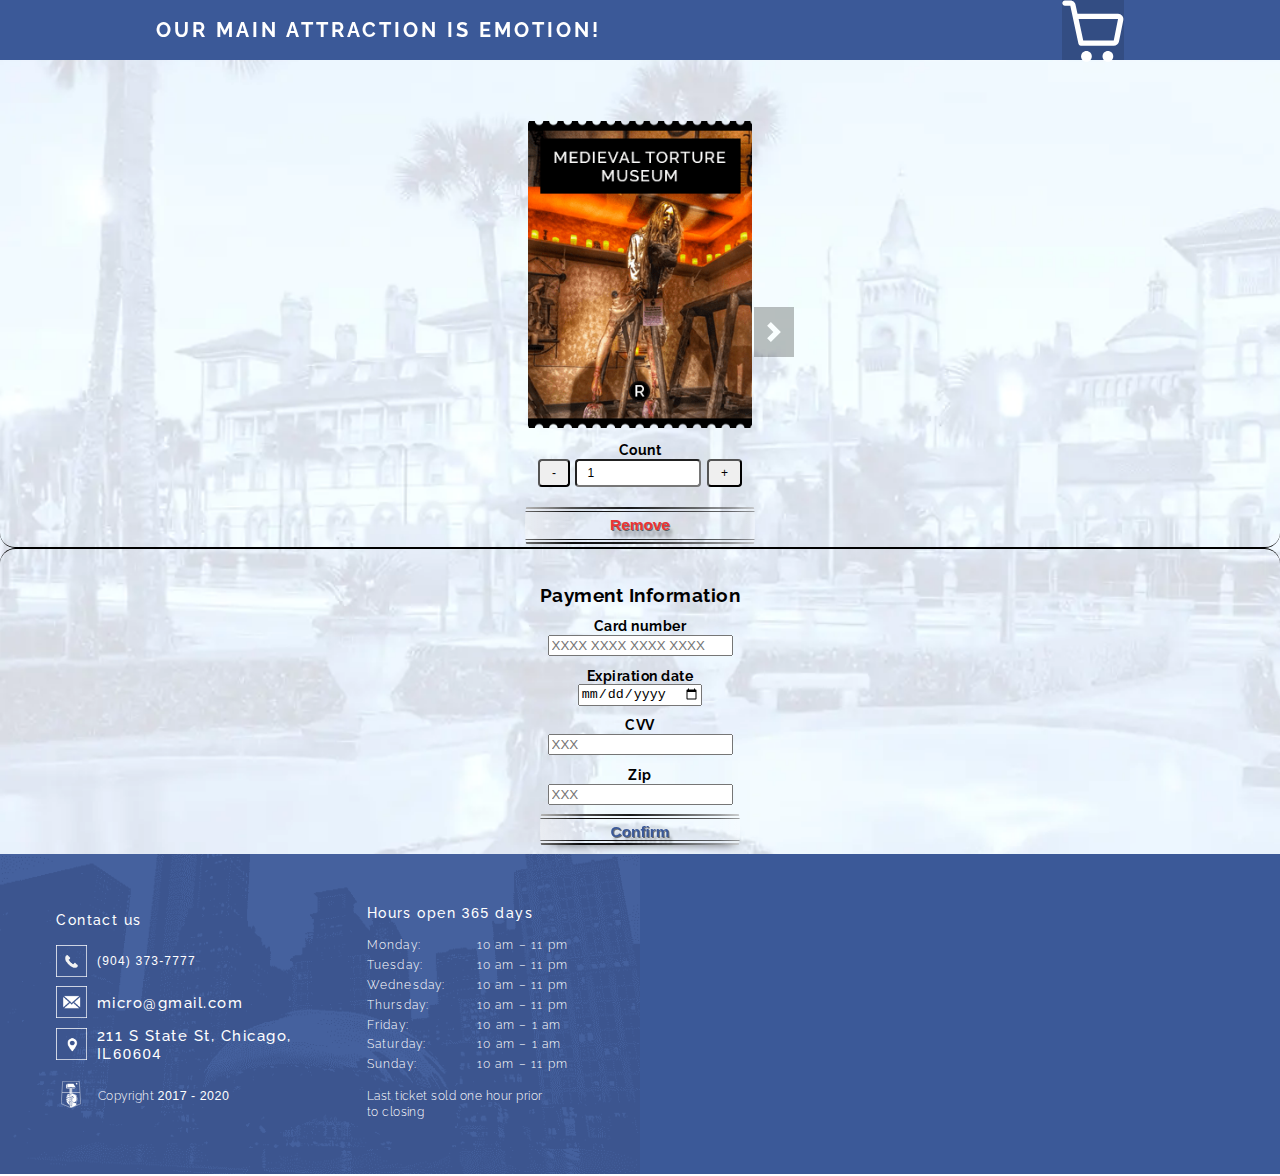
<file: Bascket.html>
<!DOCTYPE html>
<html lang="ru" xmlns="http://www.w3.org/1999/html">
    <head>
        <meta charset="utf-8">
		<meta name="viewport" content="width=device-width, initial-scale=1 user-scalable=no">
        <title>Bascet</title>
		<link href="https://fonts.googleapis.com/css?family=Raleway:300,400,500,600,700,800,900&display=swap" rel="stylesheet">
		<link rel="stylesheet" href="https://maxcdn.bootstrapcdn.com/font-awesome/4.5.0/css/font-awesome.min.css">
		<link rel="stylesheet" href="https://cdnjs.cloudflare.com/ajax/libs/animate.css/4.0.0/animate.min.css" id="fileAnimate">
		<link rel="stylesheet" href="css/style.min.css">
		<link rel="stylesheet" href="css/BascetPage.css">
		<link rel="stylesheet" href="css/ItemsSlider.css">


	</head>
    <body class="page" style="overflow-x: hidden !important;">
		<div class="page__desktop">
			<div class="page__row">
				<header class="header" id="view1">
					<div class="page__cell">
						<div class="page__cell-header">
							<div class="page__cell-header--headline">Our main attraction is Emotion!</div>
							<div class="page__cell-header--rightblock">
								<div class="rightblock__trolley">
									<div style="display: none;" class="rightblock__trolley-info">5</div>
									<a href="index.html" class="rightblock__trolley-img">
										<img class="img" src="images/svg/ico_buy.svg" alt="">
									</a>
								</div>
							</div>
						</div>
					</div>
				</header>
			</div>
			<div id="BascetBody">
				<div id="Items">
					<div class="slider">
						<div class="slider__wrapper">
						  <div class="slider__item">
							  <img style="height: 32em;" src="images/png/bg_torture-2.png">
							  <h2>Count</h2>
							  <div class="quantity-block">
								<button class="quantity-arrow-minus"> - </button>
								<input class="quantity-num" type="number" value="1" />
								<button class="quantity-arrow-plus"> + </button>
								</div>
							  <button class="delet">Remove</button>
							</div>
							<div class="slider__item">
								<img style="height: 32em;" src="images/png/bg_axe-2.png">
								<h2>Count</h2>
								<div class="quantity-block">
								  <button class="quantity-arrow-minus"> - </button>
								  <input class="quantity-num" type="number" value="1" />
								  <button class="quantity-arrow-plus"> + </button>
								  </div>
								<button class="delet">Remove</button>
							  </div>
							  <div class="slider__item">
								<img style="height: 32em;" src="images/png/bg_illusion-2.png">
								<h2>Count</h2>
								<div class="quantity-block">
								  <button class="quantity-arrow-minus"> - </button>
								  <input class="quantity-num" type="number" value="1" />
								  <button class="quantity-arrow-plus"> + </button>
								  </div>
								<button class="delet">Remove</button>
							  </div>
							  <div class="slider__item">
								<img style="height: 32em;" src="images/png/bg_micro-2.png">
								<h2>Count</h2>
								<div class="quantity-block">
								  <button class="quantity-arrow-minus"> - </button>
								  <input class="quantity-num" type="number" value="1" />
								  <button class="quantity-arrow-plus"> + </button>
								  </div>
								<button class="delet">Remove</button>
							  </div>
						</div>
						<a class="slider__control slider__control_left" href="#" role="button"></a>
						<a class="slider__control slider__control_right slider__control_show" href="#" role="button"></a>
					  </div>
				</div>
				<hr>
				<div id="PayInfo">
					<h1>Payment Information</h4>
						<form name="myform">
						<div id="CardNumber">
							<h2>Card number</h2>
							<input type="text" name="cardcode" pattern="[0-9]{4}\s[0-9]{4}\s[0-9]{4}\s[0-9]{4}" placeholder="XXXX XXXX XXXX XXXX">
						</div>
						<div id="Expiration_date">
							<h2>Expiration date</h2>
							<input type="date" name="Expirationd ate" id="ED">
						</div>
						<div id="CVV">
							<h2>CVV</h2>
							<input type="text" name="CVV" pattern="[0-9]{3}" placeholder="XXX ">
						</div>
						<div id="Zip">
							<h2>Zip</h2>
							<input type="text" name="Zip" pattern="[0-9]{3}" placeholder="XXX ">
						</div>
						<p></p>
						<button class="Confirm">Confirm</button>
					</form>
				</div>
			</div>
				<footer>
					<div class="cell__line-footer">
						<div class="contact">
							<div class="contact-us">
								<div class="h1">Contact us</div>
								<div class="contact__item">
									<div class="contact__item-img">

								<img class="img" src="images/png/phone.png" alt="">
									</div>
									<div class="contact__item-text">
										<a class="mobile-phone" href="tel:9043737777">(904) 373-7777</a>
										<a class="decktop-phone">(904) 373-7777</a>
									</div>
								</div>
								<div class="contact__item">
									<div class="contact__item-img">

<img class="img" src="images/png/email.png" alt="">
									</div>
									<div class="contact__item-text1"><a title="click to mail us"  target="_blank" class="mailto" href="mailto:micro@gmail.com">micro@gmail.com</a></div>
								</div>
								<div class="contact__item address">
									<div class="contact__item-img">

<img class="img" src="images/png/poliapp.png" alt="">
									</div>
									<div class="contact__item-text1"><a title="click to visit map" target="_blank" class="maplink" href="https://goo.gl/maps/11mRJZFuJsZhbc2K9">211 S State St, Chicago, IL<span>60604</span></a></div>
								</div>
								<br>
								<div class="contact__item">
									<div class="contact__item-img copy">
										<img class="img" src="images/svg/copy.svg" alt="">
									</div>
									<div class="open__item-text1">Copyright <span>2017 - 2020</span></div>
								</div>
							</div>
							<div class="open">
								<div class="h1">Hours open <span>365</span> days</div>
								<div class="open__item">
									<div class="open__item-text">Monday:</div>
									<div class="open__item-text firstOpenItemText">10 am – 11 pm</div>
								</div>
								<div class="open__item">
									<div class="open__item-text">Tuesday:</div>
									<div class="open__item-text">10 am – 11 pm</div>
								</div>
								<div class="open__item">
									<div class="open__item-text">Wednesday:</div>
									<div class="open__item-text">10 am – 11 pm</div>
								</div>
								<div class="open__item">
									<div class="open__item-text">Thursday:</div>
									<div class="open__item-text">10 am – 11 pm</div>
								</div>
								<div class="open__item">
									<div class="open__item-text">Friday:</div>
									<div class="open__item-text center">10 am – 1 am</div>
								</div>
								<div class="open__item">
									<div class="open__item-text">Saturday:</div>
									<div class="open__item-text center">10 am – 1 am</div>
								</div>
								<div class="open__item">
									<div class="open__item-text">Sunday:</div>
									<div class="open__item-text">10 am – 11 pm</div>
								</div><br>
								<div class="open__item">
									<div class="open__item-text1">Last ticket sold one hour prior<br class="removeBr"> to closing</div>
								</div>
							</div>
						</div>
						<div class="map" id="parentMap">
							<iframe src="https://www.google.com/maps/embed?pb=!1m14!1m8!1m3!1d5941.280215846711!2d-87.627482!3d41.879089!3m2!1i1024!2i768!4f13.1!3m3!1m2!1s0x880e2ca33f58ffd1%3A0xf06bc2d1f0d09729!2s211%20S%20State%20St%2C%20Chicago%2C%20IL%2060604%2C%20USA!5e0!3m2!1sen!2sua!4v1597659784049!5m2!1sen!2sua"  width="600" height="450" frameborder="0" style="border:0;" allowfullscreen="" aria-hidden="false" tabindex="0"></iframe>
						</div>
					</div>
	
				</footer>
		</div>
		<script src="js/main.js"></script>
		<script src="js/ItemsSlider.js"></script>
		<script>
var cc = myform.cardcode;
for (var i in ['input', 'change', 'blur', 'keyup']) {
    cc.addEventListener('input', formatCardCode, false);
}
function formatCardCode() {
    var cardCode = this.value.replace(/[^\d]/g, '').substring(0,16);
    cardCode = cardCode != '' ? cardCode.match(/.{1,4}/g).join(' ') : '';
    this.value = cardCode;
}
			</script>
</html>
</file>
<file: css/BascetPage.css>
#BascetBody{
    margin-top: 32mm;
    height: auto;
    text-align: center;
    color: black;
}
h1{
    margin: 0mm;
}
h2{
  margin-bottom: 0em;
}
input[type="number"]::-webkit-inner-spin-button,
input[type="number"]::-webkit-outer-spin-button {
  -webkit-appearance: none;
  -moz-appearance: none;
  appearance: none;
  margin: 0;
}
input[type="number"] {
  -moz-appearance: textfield;
}
.quantity-block {
  margin: auto;
  font-size: 10px;
  margin-bottom: 1em;
}
.quantity-arrow-minus,
.quantity-arrow-plus {
  cursor: pointer;
  font-size: 12px;
  padding: 5px 12px;
  box-sizing: border-box;
  border-radius: 4px;
  outline: none;
  text-align: center;
}
.quantity-num {
  font-size: 12px;
  padding: 5px 10px;
  border-radius: 4px;
  width: 10.5em;
  outline: none;
}
/* HR */
hr {
    overflow: visible; 
    height: 30px;
    border-style: solid;
    border-color: black;
    border-width: 1px 0 0 0;
    border-radius: 20px;
}
hr:before { 
    display: block;
    content: "";
    height: 30px;
    margin-top: -31px;
    border-style: solid;
    border-color: black;
    border-width: 0 0 1px 0;
    border-radius: 20px;
}
/* button */
.delet {
    position: relative;
    border: none;
    background-color: rgba(255, 255, 255, 0);
    width: 15em;
    height: 2.4em;
    line-height: 0.4em;
    display: inline-block;
    color: #e93434;
    font-weight: bold;
    font-size: 1.6em;
    text-decoration: none;
    text-shadow: rgba(0, 0, 0, 0.5) 1px 1px, rgba(0, 0, 0, 0.3) 3px 7px 3px;
    user-select: none;
    padding: 1em 2em;
    outline: none;
    border-radius: 3px / 100%;
    background-image:
     linear-gradient(45deg, rgba(255,255,255,.0) 30%, rgba(250, 139, 139, 0.8), rgba(255,255,255,.0) 70%),
     linear-gradient(to right, rgba(255, 255, 255, 0.425), rgba(255,255,255,0) 20%, rgba(255,255,255,0) 90%, rgba(255,255,255,.3)),
     linear-gradient(to right, rgba(125,125,125,1), rgba(0, 0, 0, 0.9) 45%, rgba(125,125,125,.5)),
     linear-gradient(to right, rgb(0, 0, 0), rgba(3, 3, 3, 0.9) 45%, rgba(125,125,125,.5)),
     linear-gradient(to right, rgb(0, 0, 0), rgba(5, 3, 3, 0.9) 45%, rgba(0, 0, 0, 0.5)),
     linear-gradient(to right,  rgb(0, 0, 0), rgba(0, 0, 0, 0.9) 45%, rgba(0, 0, 0, 0.5));
    background-repeat: no-repeat;
    background-size: 200% 100%, auto, 100% 2px, 100% 2px, 100% 1px, 100% 1px;
    background-position: 200% 0, 0 0, 0 0, 0 100%, 0 4px, 0 calc(100% - 4px);
    box-shadow: rgba(0,0,0,.5) 3px 10px 10px -10px;
    
  }
  .delet:hover {
    transition: .5s linear;
    background-position: -200% 0, 0 0, 0 0, 0 100%, 0 4px, 0 calc(100% - 4px);
  }
  .delet:active {
    top: 1px;
  }
  .Confirm {
    position: relative;
    border: none;
    background-color: rgba(255, 255, 255, 0);
    width: 13em;
    height: 2em;
    line-height: 0.4em;
    display: inline-block;
    color: rgb(59,89,152);
    font-weight: bold;
    font-size: 1.6em;
    text-decoration: none;
    text-shadow: rgba(0, 0, 0, 0.5) 1px 1px, rgba(0, 0, 0, 0.3) 3px 7px 3px;
    user-select: none;
    padding: 1em 2em;
    outline: none;
    border-radius: 3px / 100%;
    background-image:
     linear-gradient(45deg, rgba(255,255,255,.0) 30%, rgba(91, 148, 223, 0.8), rgba(255,255,255,.0) 70%),
     linear-gradient(to right, rgba(255, 255, 255, 0.425), rgba(255,255,255,0) 20%, rgba(255,255,255,0) 90%, rgba(255,255,255,.3)),
     linear-gradient(to right, rgba(125,125,125,1), rgba(0, 0, 0, 0.9) 45%, rgba(125,125,125,.5)),
     linear-gradient(to right, rgb(0, 0, 0), rgba(3, 3, 3, 0.9) 45%, rgba(125,125,125,.5)),
     linear-gradient(to right, rgb(0, 0, 0), rgba(5, 3, 3, 0.9) 45%, rgba(0, 0, 0, 0.5)),
     linear-gradient(to right,  rgb(0, 0, 0), rgba(0, 0, 0, 0.9) 45%, rgba(0, 0, 0, 0.5));
    background-repeat: no-repeat;
    background-size: 200% 100%, auto, 100% 2px, 100% 2px, 100% 1px, 100% 1px;
    background-position: 200% 0, 0 0, 0 0, 0 100%, 0 4px, 0 calc(100% - 4px);
    box-shadow: rgba(0,0,0,.5) 3px 10px 10px -10px;
    
  }
  .Confirm:hover {
    transition: .5s linear;
    background-position: -200% 0, 0 0, 0 0, 0 100%, 0 4px, 0 calc(100% - 4px);
  }
  .Confirm:active {
    top: 1px;
  }
</file>
<file: css/ItemsSlider.css>
.slider {
    position: relative;
    overflow: hidden;
    width: 32em;
    text-align: center;
    margin-left: auto;
    margin-right: auto;
  }

  .slider__wrapper {
    display: flex;
    transition: transform 0.6s ease;
  }

  .slider__item {
    flex: 0 0 100%;
  }

  .slider__control {
    position: absolute;
    top: 50%;
    display: none;
    align-items: center;
    justify-content: center;
    width: 40px;
    color: #fff;
    text-align: center;
    opacity: 0.5;
    height: 50px;
    transform: translateY(-50%);
    background: rgba(0, 0, 0, .5);
  }

  .slider__control_show {
    display: flex;
  }

  .slider__control:hover,
  .slider__control:focus {
    color: #fff;
    text-decoration: none;
    outline: 0;
    opacity: .9;
  }

  .slider__control_left {
    left: 0;
  }

  .slider__control_right {
    right: 0;
  }

  .slider__control::before {
    content: '';
    display: inline-block;
    width: 20px;
    height: 20px;
    background: transparent no-repeat center center;
    background-size: 100% 100%;
  }

  .slider__control_left::before {
    background-image: url("data:image/svg+xml;charset=utf8,%3Csvg xmlns='http://www.w3.org/2000/svg' fill='%23fff' viewBox='0 0 8 8'%3E%3Cpath d='M5.25 0l-4 4 4 4 1.5-1.5-2.5-2.5 2.5-2.5-1.5-1.5z'/%3E%3C/svg%3E");
  }

  .slider__control_right::before {
    background-image: url("data:image/svg+xml;charset=utf8,%3Csvg xmlns='http://www.w3.org/2000/svg' fill='%23fff' viewBox='0 0 8 8'%3E%3Cpath d='M2.75 0l-1.5 1.5 2.5 2.5-2.5 2.5 1.5 1.5 4-4-4-4z'/%3E%3C/svg%3E");
  }

  .slider__item>div {
    font-size: 20px;
    text-align: center;
  }
</file>
<file: css/style.min.css>
﻿@import url("https://fonts.googleapis.com/css2?family=Josefin+Sans:ital,wght@0,100;0,200;0,300;1,100;1,200&display=swap");.slick-slider{position:relative;display:block;box-sizing:border-box;-webkit-touch-callout:none;-webkit-user-select:none;-khtml-user-select:none;-moz-user-select:none;-ms-user-select:none;user-select:none;-ms-touch-action:pan-y;touch-action:pan-y;-webkit-tap-highlight-color:transparent}.slick-list{position:relative;overflow:hidden;display:block;margin:0;padding:0}.slick-list:focus{outline:none}.slick-list.dragging{cursor:pointer;cursor:hand}.slick-slider .slick-track,.slick-slider .slick-list{-webkit-transform:translate3d(0, 0, 0);-moz-transform:translate3d(0, 0, 0);-ms-transform:translate3d(0, 0, 0);-o-transform:translate3d(0, 0, 0);transform:translate3d(0, 0, 0)}.slick-track{position:relative;left:0;top:0;display:block;margin-left:auto;margin-right:auto}.slick-track:before,.slick-track:after{content:"";display:table}.slick-track:after{clear:both}.slick-loading .slick-track{visibility:hidden}.slick-slide{float:left;height:100%;min-height:1px;display:none}[dir="rtl"] .slick-slide{float:right}.slick-slide img{display:block}.slick-slide.slick-loading img{display:none}.slick-slide.dragging img{pointer-events:none}.slick-initialized .slick-slide{display:block}.slick-loading .slick-slide{visibility:hidden}.slick-vertical .slick-slide{display:block;height:auto;border:1px solid transparent}.slick-arrow.slick-hidden{display:none}.slick-prev,.slick-next{position:absolute;display:block;height:20px;width:20px;line-height:0px;font-size:0px;cursor:pointer;background:transparent;color:transparent;top:50%;-webkit-transform:translate(0, -50%);-ms-transform:translate(0, -50%);transform:translate(0, -50%);padding:0;border:none;outline:none}.slick-prev:hover,.slick-prev:focus,.slick-next:hover,.slick-next:focus{outline:none;background:transparent;color:transparent}.slick-prev:hover:before,.slick-prev:focus:before,.slick-next:hover:before,.slick-next:focus:before{opacity:1}.slick-prev.slick-disabled:before,.slick-next.slick-disabled:before{opacity:.25}.slick-prev:before,.slick-next:before{font-size:20px;line-height:1;color:#fff;opacity:.75;-webkit-font-smoothing:antialiased;-moz-osx-font-smoothing:grayscale}.slick-prev{left:-25px}[dir="rtl"] .slick-prev{left:auto;right:-25px}.slick-prev:before{content:"←"}[dir="rtl"] .slick-prev:before{content:"→"}.slick-next{right:-25px}[dir="rtl"] .slick-next{left:-25px;right:auto}.slick-next:before{content:"→"}[dir="rtl"] .slick-next:before{content:"←"}.slick-dotted.slick-slider{margin-bottom:30px}.slick-dots{position:absolute;bottom:-25px;list-style:none;display:block;text-align:center;padding:0;margin:0;width:100%}.slick-dots li{position:relative;display:inline-block;height:20px;width:20px;margin:0 5px;padding:0;cursor:pointer}.slick-dots li button{border:0;background:transparent;display:block;height:20px;width:20px;outline:none;line-height:0px;font-size:0px;color:transparent;padding:5px;cursor:pointer}.slick-dots li button:hover,.slick-dots li button:focus{outline:none}.slick-dots li button:hover:before,.slick-dots li button:focus:before{opacity:1}.slick-dots li button:before{position:absolute;top:0;left:0;content:"•";width:20px;height:20px;font-size:6px;line-height:20px;text-align:center;color:#000;opacity:.25;-webkit-font-smoothing:antialiased;-moz-osx-font-smoothing:grayscale}.slick-dots li.slick-active button:before{color:#000;opacity:.75}/*! normalize.css v6.0.0 | MIT License | github.com/necolas/normalize.css */html{line-height:1.15;-ms-text-size-adjust:100%;-webkit-text-size-adjust:100%}article,aside,footer,header,nav,section{display:block}h1{font-size:2em;margin:0.67em 0}figcaption,figure,main{display:block}figure{margin:1em 40px}hr{box-sizing:content-box;height:0;overflow:visible}pre{font-family:monospace, monospace;font-size:1em}a{background-color:transparent;-webkit-text-decoration-skip:objects}abbr[title]{border-bottom:none;text-decoration:underline;text-decoration:underline dotted}b,strong{font-weight:inherit}b,strong{font-weight:bolder}code,kbd,samp{font-family:monospace, monospace;font-size:1em}dfn{font-style:italic}mark{background-color:#ff0;color:#000}small{font-size:80%}sub,sup{font-size:75%;line-height:0;position:relative;vertical-align:baseline}sub{bottom:-0.25em}sup{top:-0.5em}audio,video{display:inline-block}audio:not([controls]){display:none;height:0}img{border-style:none}svg:not(:root){overflow:hidden}button,input,optgroup,select,textarea{margin:0}button,input{overflow:visible}button,select{text-transform:none}button,html [type="button"],[type="reset"],[type="submit"]{-webkit-appearance:button}button::-moz-focus-inner,[type="button"]::-moz-focus-inner,[type="reset"]::-moz-focus-inner,[type="submit"]::-moz-focus-inner{border-style:none;padding:0}button:-moz-focusring,[type="button"]:-moz-focusring,[type="reset"]:-moz-focusring,[type="submit"]:-moz-focusring{outline:1px dotted ButtonText}legend{box-sizing:border-box;color:inherit;display:table;max-width:100%;padding:0;white-space:normal}progress{display:inline-block;vertical-align:baseline}textarea{overflow:auto}[type="checkbox"],[type="radio"]{box-sizing:border-box;padding:0}[type="number"]::-webkit-inner-spin-button,[type="number"]::-webkit-outer-spin-button{height:auto}[type="search"]{-webkit-appearance:textfield;outline-offset:-2px}[type="search"]::-webkit-search-cancel-button,[type="search"]::-webkit-search-decoration{-webkit-appearance:none}::-webkit-file-upload-button{-webkit-appearance:button;font:inherit}details,menu{display:block}summary{display:list-item}canvas{display:inline-block}template{display:none}[hidden]{display:none}@font-face{font-family:'Avenir Next';src:local("Avenir Next Bold"),local("Avenir-Next-Bold"),url("../fonts/AvenirNextCyr-Bold.woff2") format("woff2"),url("../fonts/AvenirNextCyr-Bold.woff") format("woff"),url("../fonts/AvenirNextCyr-Bold.ttf") format("truetype");font-weight:700;font-style:normal}@font-face{font-family:'Bebas Neue';src:local("Bebas Neue Regular"),local("Bebas-Neue-Regular"),url("../fonts/BebasNeueRegular.woff2") format("woff2"),url("../fonts/BebasNeueRegular.woff") format("woff"),url("../fonts/BebasNeueRegular.ttf") format("truetype");font-weight:400;font-style:normal}*,*::after,*::before{-webkit-box-sizing:border-box;box-sizing:border-box}.clearfix::after,.header::after,.grid::after{content:"";display:table;clear:both}html{font-size:100%}body{font-family:'Raleway', sans-serif;font-weight:500;color:#fff;font-size:1rem;letter-spacing:0.05em;margin:0;background-image:url(../images/png/st-aug.png);background-size:cover;background-attachment:fixed}.page__mobile{display:none}.page__desktop{-webkit-user-select:none;-moz-user-select:none;-ms-user-select:none;-o-user-select:none;user-select:none}.page__cell{max-width:1480px;margin:0 auto;padding:0 156px}.img{width:100%}a{text-decoration:none;outline:none}span{font-family:sans-serif}.header{position:fixed;top:0;width:100%;background-color:#3b5998;-webkit-box-shadow:0 0 5px 0 rgba(59,89,152,0.004);box-shadow:0 0 5px 0 rgba(59,89,152,0.004);height:60px;z-index:999}.page__cell-header{width:100%;height:60px;display:-webkit-box;display:-ms-flexbox;display:flex;-webkit-box-pack:justify;-ms-flex-pack:justify;justify-content:space-between}.page__cell-header--headline{-ms-flex-item-align:center;align-self:center;font-size:20px;font-weight:700;letter-spacing:.15em;line-height:1.5;text-transform:uppercase}.page__cell-header--headline img{padding-bottom:5px}.page__cell-header--rightblock{display:-webkit-box;display:-ms-flexbox;display:flex;-ms-flex-item-align:center;align-self:center;-webkit-box-align:center;-ms-flex-align:center;align-items:center}.polliapp{display:-webkit-box;display:-ms-flexbox;display:flex;-webkit-box-align:center;-ms-flex-align:center;align-items:center}.rightblock__trolley{position:relative;width:62px;height:60px;margin-left:32px;cursor:pointer;background-color:#334d83}.rightblock__trolley-img{margin:16px auto 0;width:36px}.rightblock__trolley-info{position:absolute;top:16px;left:32px;font-size:14px;font-weight:700;padding:2px 6px 4px;border:1px solid #f02626;background-color:#f02626;border-radius:50%}.slider4{margin-top:104px}.slider4:focus,.slider4 *:focus{outline:none}.slider4_item{position:relative;padding:0 16px}.slider2__item:focus{outline:none}.slider_item-link{position:absolute;left:16px;right:16px;bottom:0;font-size:14px;font-weight:500;text-align:center;padding:8px;background-color:#fff;opacity:0.702;-webkit-transition:0.3s;-o-transition:0.3s;transition:0.3s}.slider_item-link a{display:block;color:#3b5998;-webkit-transition:0.3s;-o-transition:0.3s;transition:0.3s}.slider_item-link:hover a{color:#00adff}.slider_item-link:hover{background-color:rgba(0,0,0,0.5)}.slick-dots{bottom:-28px}.slick-dots li{position:relative;display:inline-block;width:31px;height:3px;margin:0 5px;background:#bbb;padding:0;cursor:pointer}.slick-dots li button:before{display:none}.slick-dots li button{width:0;height:0}li.slick-active{background:#3b5998}.slick-next{right:1.5%;background-image:url(../images/png/next.png) !important;background-size:cover !important}.slick-prev:before,.slick-next:before{font-size:0 !important}.slick-prev,.slick-next{width:50px;height:50px}.slick-prev{left:1.5%;z-index:100;background-image:url(../images/png/back.png) !important;background-size:cover !important}.button{border-radius:5px;background-color:#f02626;-webkit-box-shadow:0 3px 9px 0 rgba(240,38,38,0.29);box-shadow:0 3px 9px 0 rgba(240,38,38,0.29);width:198px;height:56px;display:-webkit-box;display:-ms-flexbox;display:flex;-webkit-box-align:center;-ms-flex-align:center;align-items:center;margin:112px auto 0;-webkit-transition:0.3s;-o-transition:0.3s;transition:0.3s;padding:0 20px}.button-link{display:block;width:230px;margin:0 auto}.button:hover{background-color:red;-webkit-box-shadow:0 0 15px 0 rgba(34,34,34,0.59);box-shadow:0 0 15px 0 rgba(34,34,34,0.59)}.button:hover .buttom-reserve{display:none}.buttom-reserve,.btn__enjoy{margin-left:14px;font-size:20px;letter-spacing:0.1em;color:#fff;-webkit-transition:0.1s;-o-transition:0.1s;transition:0.1s}.btn__enjoy{display:none}.button:hover .btn__enjoy{display:block;margin-left:16px}.buttom-img{width:34px;margin-left:10px;margin-right:10px}.section3{max-width:1480px;margin:0 auto}.wrapper{position:relative;width:100%;height:816px;padding:0 156px;margin:70px auto 32px auto}.wrapper label{position:relative;cursor:pointer;float:left;display:-webkit-box;display:-ms-flexbox;display:flex;-webkit-box-pack:center;-ms-flex-pack:center;justify-content:center;-webkit-box-align:center;-ms-flex-align:center;align-items:center;width:25%;height:164px;border-radius:10px 10px 0 0;z-index:100}.wrapper label:nth-last-child(3){margin-right:0}.wrapper input{display:none}.wrapper input:checked+label{background-color:#fff;-webkit-box-shadow:0 7px 29px 0 #fff,0 15px 29px 0 #fff,0 -8px 29px 0 rgba(18,18,18,0.16);box-shadow:0 7px 29px 0 #fff,0 15px 29px 0 #fff,0 -8px 29px 0 rgba(18,18,18,0.16);border:none}.wrapper input[id="tab-1"]:checked ~ .content .tab-1,.wrapper input[id="tab-2"]:checked ~ .content .tab-2,.wrapper input[id="tab-3"]:checked ~ .content .tab-3,.wrapper input[id="tab-4"]:checked ~ .content .tab-4{display:-webkit-box;display:-ms-flexbox;display:flex}.tab:hover{border:1px solid darkgrey;border-bottom:none}.wrapper .content{clear:both;position:relative;background-color:#fff}.content{display:-webkit-box;display:-ms-flexbox;display:flex;-webkit-box-pack:justify;-ms-flex-pack:justify;justify-content:space-between;-webkit-box-shadow:0 5px 29px 0 rgba(18,18,18,0.16);box-shadow:0 5px 29px 0 rgba(18,18,18,0.16);z-index:0}.wrapper article{-webkit-box-pack:justify;-ms-flex-pack:justify;justify-content:space-between;-webkit-box-align:center;-ms-flex-align:center;align-items:center;position:relative;width:100%;height:642px;display:none}section{width:25%;height:100%;overflow:auto;padding-bottom:32px;-ms-overflow-style:none;overflow:-moz-scrollbars-none}section::-webkit-scrollbar{width:0}.shadow{position:absolute;right:0;bottom:-7px;left:0}.shadow-top{position:absolute;right:0;top:-1px;left:0}.tab1__headline{width:138px;margin:56px auto}.tab1__cont{width:80%;margin:0 auto;margin-bottom:24px}.tab1__cont:nth-last-of-type(1){margin-bottom:40px}.tab-block{display:-webkit-box;display:-ms-flexbox;display:flex;-webkit-box-pack:justify;-ms-flex-pack:justify;justify-content:space-between}.tab__heading{display:-webkit-box;display:-ms-flexbox;display:flex;-webkit-box-orient:vertical;-webkit-box-direction:normal;-ms-flex-direction:column;flex-direction:column;width:25%;-webkit-box-align:center;-ms-flex-align:center;align-items:center}.tab__heading span{font-size:8px;font-family:"Montserrat", sans-serif;display:inline-block;color:#000;text-align:center;margin-top:5px}.tab__content{width:70%}.tab__img{border-radius:50%;width:40px}.tab__text{font-size:12px;color:#000;font-family:"Montserrat", sans-serif}.tab__desc{font-size:10px;color:#000;font-family:sans-serif;margin-top:5px}.tab1__cont-img{width:45px;margin-right:12px}.tab1__cont-text{font-size:16px;color:#2d2d2d;line-height:1.2;text-align:left;width:174px;padding-bottom:6px;-ms-flex-item-align:end;align-self:flex-end}.line{background-color:#ebebeb;width:1px;height:344px}.icon{width:131px}.icon2{width:179px}.tab1__headline2{width:192px;margin:56px auto}.tab1__cont2-img1{width:72px;margin-right:12px}.tab1__cont2-img2{width:158px;margin-bottom:16px}.tab1__headline3{width:106px;margin:54px auto}.tab1__cont3-img1{width:28px;margin-right:12px}.tab1__cont3-img2{width:192px}.tab1__headline4{width:94px;margin:45px auto}.tab1__cont4-img1{width:68px;margin-right:12px}.tab1__cont4-img2{width:148px;margin-bottom:16px}.section-link{position:absolute;right:0;left:0;bottom:6px;display:-webkit-box;display:-ms-flexbox;display:flex;-ms-flex-pack:distribute;justify-content:space-around;z-index:100}.link{cursor:pointer;-webkit-transition:0.3s;-o-transition:0.3s;transition:0.3s}.link:hover{-webkit-transform:scale(1.2);-ms-transform:scale(1.2);transform:scale(1.2)}.section-link img{display:block;margin:0 auto}.page__cell-feedback{font-size:2rem;color:#101010;line-height:1.333;text-align:center;margin-bottom:16px}.page__cell-feedback+a{display:block}.link img{width:58px}.page__cell-headline{margin:70px auto 32px;font-size:38px;color:#000;text-transform:uppercase;line-height:0.8;text-align:center}.poli{width:20px}.cell__line{display:-webkit-box;display:-ms-flexbox;display:flex;width:100%;margin-bottom:24px}.cell__line:nth-child(2) .ticket{margin-right:2%}.cell__line:nth-child(2) .ticket:nth-child(4){margin-right:0}.cell__line:nth-child(1) .ticket{margin-right:2%}.cell__line:nth-child(1) .ticket:nth-child(3){margin-right:0}.line3{-webkit-box-pack:justify;-ms-flex-pack:justify;justify-content:space-between;margin-bottom:0}.dablticket{position:relative;width:49%;margin-right:2%;cursor:pointer;-webkit-box-shadow:0 5px 29px 0 rgba(18,18,18,0.16),inset 0 0 29px 0 rgba(18,18,18,0.16);box-shadow:0 5px 29px 0 rgba(18,18,18,0.16),inset 0 0 29px 0 rgba(18,18,18,0.16);-webkit-transition:0.3s;-o-transition:0.3s;transition:0.3s}.dablticket.smallWidth{width:41.6%}.ticket{position:relative;width:23.5%;cursor:pointer;-webkit-box-shadow:0 5px 29px 0 rgba(18,18,18,0.16),inset 0 0 29px 0 rgba(18,18,18,0.16);box-shadow:0 5px 29px 0 rgba(18,18,18,0.16),inset 0 0 29px 0 rgba(18,18,18,0.16);-webkit-transition:all .3s;-o-transition:all .3s;transition:all .3s}.ticket:hover,.dablticket:hover{-webkit-transform:translateY(-20px);-ms-transform:translateY(-20px);transform:translateY(-20px)}.ticket.mobile:hover,.dablticket.mobile:hover{-webkit-transform:translateY(0);-ms-transform:translateY(0);transform:translateY(0)}.ticket picture,.dablticket picture{-webkit-transition:opacity 2s;-o-transition:opacity 2s;transition:opacity 2s}.ticket:hover .blockHover,.dablticket:hover .blockHover{opacity:1;-webkit-clip-path:polygon(100% 0, 100% 100%, 0 100%, 0 0);clip-path:polygon(100% 0, 100% 100%, 0 100%, 0 0)}.visibleTab{display:none}.blockHover{opacity:0;top:50%;-webkit-transform:translateY(-50%);-ms-transform:translateY(-50%);transform:translateY(-50%);left:0;position:absolute;width:100%;height:93.6%;background:rgba(0,0,0,0.6);-webkit-transition:-webkit-clip-path 2s, opacity 1s;transition:-webkit-clip-path 2s, opacity 1s;-o-transition:clip-path 2s, opacity 1s;-webkit-transition:opacity 1s,-webkit-clip-path 2s;transition:opacity 1s,-webkit-clip-path 2s;-o-transition:clip-path 2s,opacity 1s;transition:clip-path 2s,opacity 1s;transition:clip-path 2s,opacity 1s,-webkit-clip-path 2s;transition:clip-path 2s, -webkit-clip-path 2s, opacity 1s;cursor:pointer;-webkit-clip-path:polygon(100% 0, 100% 0, 0 100%, 0% 100%);clip-path:polygon(100% 0, 100% 0, 0 100%, 0% 100%)}.blockHover-text{position:absolute;top:50%;left:50%;-webkit-transform:translate(-50%, -50%);-ms-transform:translate(-50%, -50%);transform:translate(-50%, -50%);font-size:42px;color:#fff;font-family:'Raleway', sans-serif;font-weight:600;letter-spacing:.15em}.text-line{margin-top:40px}.letter-line{margin-top:233px}.cell__line-info{margin-top:8px;margin-left:16px;margin-bottom:16px;font-size:18px;color:#000;line-height:1.2;text-align:left}.cell__line-info span{font-weight:700}.info-nth2{margin-left:32px}.star{font-size:32px;line-height:0.1em;margin-left:-16px;margin-right:3px}footer{margin-top:1rem;background-color:#3b5998}.cell__line-footer{display:-webkit-box;display:-ms-flexbox;display:flex}.contact{-ms-flex-preferred-size:50%;flex-basis:50%;padding:45px 10px 50px 10px;-ms-flex-pack:justify;-webkit-box-pack:center;justify-content:center;-ms-flex-negative:0;flex-shrink:0;display:-webkit-box;display:-ms-flexbox;display:flex;-webkit-box-align:center;-ms-flex-align:center;align-items:center;background-image:url("../images/png/footer_bg.png");background-repeat:no-repeat;background-size:cover}.contact-us{margin-right:10%}.h1{font-size:1.5rem;line-height:2;letter-spacing:0.1em;margin-bottom:1rem;white-space:nowrap}.contact__item{display:-webkit-box;display:-ms-flexbox;display:flex;-webkit-box-align:center;-ms-flex-align:center;align-items:center;margin-bottom:.75rem}.contact__item.address{max-width:250px}.contact__item.address .contact__item-img{min-width:3.25rem}.contact__item-img{width:3.25rem;margin-right:1rem}.contact__item-text{font-size:.875rem;font-family:sans-serif;text-transform:uppercase;line-height:.8;letter-spacing:0.1em}.contact__item-text1{font-size:.875rem;line-height:.8;letter-spacing:0.1em}.maplink span{font-family:sans-serif}.open__item{display:-webkit-box;display:-ms-flexbox;display:flex;-webkit-box-pack:justify;-ms-flex-pack:justify;justify-content:space-between;width:21rem;margin-bottom:.55rem}.open__item-text{font-size:1.25rem;font-weight:300;line-height:1.222;letter-spacing:.1em}.center{margin-right:.7rem}.open__item-text1{font-size:1.3rem;font-weight:300;line-height:1.222}.map iframe{width:50vw;height:100%}.contact__item-text,.mobile-phone,.decktop-phone{font-size:1.25rem;color:#fff;font-family:sans-serif;text-transform:uppercase;line-height:.8;letter-spacing:0.1em}.contact__item-text1,.mailto,.maplink{color:#fff;font-size:15px;line-height:1.2;letter-spacing:0.1em}.mobile-phone{display:none}a[href^="tel"]{color:inherit;text-decoration:none}.copy{width:2.125rem;margin-left:0.5rem;margin-right:1.7rem}.deley1{-webkit-animation-delay:0.4s;animation-delay:0.4s}.deley3{-webkit-animation-delay:.8s;animation-delay:.8s}.deley5{-webkit-animation-delay:1.2s;animation-delay:1.2s}.deley2{-webkit-animation-delay:1s;animation-delay:1s}.deley4{-webkit-animation-delay:1.4s;animation-delay:1.4s}.deley6{-webkit-animation-delay:1.8s;animation-delay:1.8s}.nice-select{display:flex;outline:none;position:relative;text-align:left !important;-webkit-transition:all 0.2s ease-in-out;transition:all 0.2s ease-in-out;-webkit-user-select:none;-moz-user-select:none;-ms-user-select:none;user-select:none;white-space:nowrap;background-color:#fff;width:195px;height:25px;padding-left:10px;align-items:center;cursor:pointer}.current{color:#000;font-weight:600;font-size:14px;font-family:"Raleway",sans-serif !important;width:100%;height:100%;display:flex;align-items:center}.nice-select:hover{border-color:#dbdbdb}.nice-select:active,.nice-select.open,.nice-select:focus{border-color:#999}.nice-select:after{border-bottom:2px solid #999;border-right:2px solid #999;content:'';display:block;height:7px;margin-top:-4px;pointer-events:none;position:absolute;left:175px;top:50%;-webkit-transform-origin:66% 66%;-ms-transform-origin:66% 66%;transform-origin:66% 66%;-webkit-transform:rotate(45deg);-ms-transform:rotate(45deg);transform:rotate(45deg);-webkit-transition:all 0.15s ease-in-out;transition:all 0.15s ease-in-out;width:7px}.nice-select.open:after{-webkit-transform:rotate(-135deg);-ms-transform:rotate(-135deg);transform:rotate(-135deg)}.nice-select.open .list{opacity:1;pointer-events:auto;-webkit-transform:scale(1) translateY(0);-ms-transform:scale(1) translateY(0);transform:scale(1) translateY(0)}.nice-select.disabled{border-color:#ededed;color:#999;pointer-events:none}.nice-select.disabled:after{border-color:#cccccc}.nice-select.wide{width:100%}.nice-select.wide .list{left:0 !important;right:0 !important}.nice-select.right{float:right}.nice-select.right .list{left:auto;right:0}.nice-select.small{font-size:12px;height:36px;line-height:34px}.nice-select.small:after{height:4px;width:4px}.nice-select.small .option{line-height:34px;min-height:34px}.nice-select .list{width:195px;background-color:#fff;box-shadow:0 0 0 1px rgba(68,68,68,0.11);box-sizing:border-box;margin-top:4px;opacity:0;overflow:hidden;padding:0;pointer-events:none;position:absolute;top:100%;left:0;-webkit-transform-origin:50% 0;-ms-transform-origin:50% 0;transform-origin:50% 0;-webkit-transform:scale(0.75) translateY(-21px);-ms-transform:scale(0.75) translateY(-21px);transform:scale(0.75) translateY(-21px);-webkit-transition:all 0.2s cubic-bezier(0.5, 0, 0, 1.25),opacity 0.15s ease-out;transition:all 0.2s cubic-bezier(0.5, 0, 0, 1.25),opacity 0.15s ease-out;z-index:9}.nice-select .list:hover .option:not(:hover){background-color:transparent !important}.nice-select .option{color:#000;cursor:pointer;font-size:14px;font-weight:600;line-height:30px;list-style:none;min-height:30px;outline:none;padding-left:9px;padding-right:9px;text-align:left;-webkit-transition:all 0.2s;transition:all 0.2s}.nice-select .option:hover{color:#505050}.nice-select .option.selected.focus{color:#000}.nice-select .option.selected:hover{color:#fff}.nice-select .option:hover{background-color:#3b5998;color:#fff}.nice-select .option.selected{font-weight:600}.nice-select .option.disabled{background-color:transparent;color:#999;cursor:default}.no-csspointerevents .nice-select .list{display:none}.no-csspointerevents .nice-select.open .list{display:block}@media only screen and (max-height: 697px){.section1__bottom{margin-top:32px}}@media screen and (max-width: 1940px){.contact{flex-basis:50%;padding:45px 10px 50px 10px}}@media screen and (max-width: 1880px){html{font-size:95%}}@media screen and (max-width: 1745px){html{font-size:90%}.contact{padding:45px 10px 50px 10px}}@media screen and (max-width: 1545px){html{font-size:75%}}@media screen and (max-width: 1285px){html{font-size:60%}.contact{padding:45px 2% 50px 10px}.rightblock__trolley-info{font-size:10px;padding:2px 4px 3px 3px}}@media screen and (max-width: 995px){.contact-us{margin-right:5%}.rightblock__trolley-info{font-size:8px;padding:2px 3px 2px}}@media screen and (max-width: 920px){.contact{padding:45px 1% 50px 1rem}html{font-size:55%}}@media screen and (max-width: 887px){.page__cell-header--headline{font-size:17px}}@media screen and (max-width: 845px){.page__cell-header--headline{font-size:15px}}@media screen and (max-width: 815px){.page__cell-header--headline{font-size:13px}}@media screen and (max-width: 795px){html{font-size:100%}.page__cell-feedback{font-size:2.2rem;margin-bottom:26px}.page__cell-headline{margin-top:30px}.slider3:focus,.slider3 *:focus{outline:none}.open__item-text.center{margin-right:10px}.contact-us{width:48%}.contact__item.address{max-width:100%}.page__desktop{display:none}.page__mobile{display:block}.header{position:relative}.page__cell-header--headline{font-size:14px;padding:0 18px}.page__cell{padding:0 3.625rem}.rightblock__trolley-img{margin:.75rem auto 0}.rightblock__trolley-info{position:absolute;top:.5rem;left:2rem;font-size:.625rem;font-weight:700;padding:.1rem 0.3rem .2rem .3rem;border:1px solid #f02626;background-color:#f02626;border-radius:50%}.slider1{width:100%;margin-top:2.625rem}.slider2{width:44rem;margin:0 auto}.slider1__item{border-radius:3px;overflow:hidden;position:relative;margin-left:-20px;margin-right:-20px;width:40.875rem;transform:scale(0.8);transition:0.3s}.slick-dots li button:before{position:absolute;top:0;left:0;width:20px;height:20px;content:'.';text-align:center;opacity:.25;color:transparent;-webkit-font-smoothing:antialiased;-moz-osx-font-smoothing:grayscale}.slick-dots li{position:relative;display:inline-block;width:20px;height:4px;margin:0 5px;background:#bbb;padding:0;cursor:pointer}li.slick-active{background:#3b5998}.slick-center{transform:scale(1)}.slider1__headline{position:absolute;text-shadow:1px 1px 5px darkblue;color:#fff;font-weight:700;left:50%;top:11.5rem;font-size:1.875rem;letter-spacing:0.05em;text-transform:uppercase;line-height:1.2;text-align:center;transform:translateX(-50%);z-index:10}.slider1__headline span{font-family:sans-serif}.slider1__button{border-radius:3px;background-color:#3b5998;position:absolute;top:17rem;left:50%;display:flex;justify-content:center;align-items:center;width:123px;height:28px;transform:translateX(-50%);font-size:12px;color:#fff;transition:0.3s}.slider1__button:hover{box-shadow:0 3px 9px 0 rgba(59,89,152,0.8)}.slider1__button-img{margin-right:6px}.wraper{position:relative;width:100%;height:43.375rem;margin-top:3.625rem;padding:0 25px}.wraper label{position:relative;cursor:pointer;float:left;display:flex;justify-content:center;align-items:center;width:25%;height:7.25rem;border-radius:10px 10px 0 0;z-index:100}.wraper input{display:none}.wraper input:checked+label{background-color:#fff;box-shadow:0 10px 1.75rem 0 #fff,0 -12px 1.75rem 0 rgba(18,18,18,0.16)}.wraper article{position:relative;width:100%;height:34.125rem;display:none}.wraper input[id="tab-11"]:checked ~ .contents .tab-11,.wraper input[id="tab-21"]:checked ~ .contents .tab-21,.wraper input[id="tab-31"]:checked ~ .contents .tab-31,.wraper input[id="tab-41"]:checked ~ .contents .tab-41{display:block !important}.wraper input[id="tab-12"]:checked ~ .contents .tab-12,.wraper input[id="tab-22"]:checked ~ .contents .tab-22,.wraper input[id="tab-32"]:checked ~ .contents .tab-32,.wraper input[id="tab-42"]:checked ~ .contents .tab-42{display:block !important}.wraper input[id="tab-13"]:checked ~ .contents .tab-13,.wraper input[id="tab-23"]:checked ~ .contents .tab-23,.wraper input[id="tab-33"]:checked ~ .contents .tab-33,.wraper input[id="tab-43"]:checked ~ .contents .tab-43{display:block !important}.wraper input[id="tab-14"]:checked ~ .contents .tab-14,.wraper input[id="tab-24"]:checked ~ .contents .tab-24,.wraper input[id="tab-34"]:checked ~ .contents .tab-34,.wraper input[id="tab-44"]:checked ~ .contents .tab-44{display:block !important}.wraper .contents{clear:both;background-color:#fff;position:relative}.contents{box-shadow:0 5px 29px 0 rgba(18,18,18,0.16);z-index:0}.fb-mob{width:1.75rem}.trip-img{width:4.25rem}.google-img{width:3.125rem}.yelp-img{width:2.25rem}.article__item{display:flex;align-items:center;padding-top:1.75rem;width:100%}.article__item-img{width:5.375rem;margin-right:2.5rem;margin-left:3.25rem}.article__item-img img{border-radius:50%}.article__item-text{font-size:18px;width:28.375rem;color:#000;line-height:1.4;letter-spacing:0.07em;text-align:left}.article__item-text span{font-size:14px;color:#a2a2a2}.article__cont{height:34.125rem;overflow-x:hidden;padding-bottom:3rem}.buttom-reserve,.btn__enjoy{font-size:18px;font-weight:600}.page__cell-feedback{margin-top:10px}.button{margin:3.5rem auto 0}.page__cell-headline{font-weight:600;font-size:24px;line-height:1;margin-top:3.5rem}.slick-track{display:flex;align-items:center}.slick-prev:before,.slick-next:before{color:#000;font-size:40px}.slick-prev,.slick-next{width:30px;height:30px}.slick-prev{left:0;z-index:1000}.slick-next{right:0}.dablticket{margin:25px auto;transform:scale(1)}.ticket{position:relative;width:16rem;height:35rem;transition:0.3s;margin:25px auto}.cell__line-info{margin-top:2rem;font-size:12px;letter-spacing:0.05em}.info-nth2{margin-left:1rem}.line3{display:block}.star{font-size:1.5rem}.info-nth2{margin-top:0}.cell__line-footer{display:block}.contact{justify-content:space-between;padding:15px 30px}.map{height:25rem;width:100%}.map iframe{width:100vw;height:100%}.ticket{box-shadow:none;height:initial}.dablticket{box-shadow:none;width:100%;height:100%;display:flex;align-items:center}.firstticket,.secondticket{width:63%}.ticket2{width:63%}.resazem{display:none}}@media screen and (max-width: 700px){html{font-size:60%}.open__item-text.center{margin-right:6px}.contact__item-text1,.mailto,.maplink,.contact__item-text,.mobile-phone,.decktop-phone{font-size:15px}}@media screen and (max-width: 481px){.slider1__headline{width:100%}}@media screen and (max-width: 450px){html{font-size:45%}.map{height:300px}.contact{align-items:baseline}.slider1__item{margin-left:-10px;margin-right:-10px}.page__cell-header,.header{height:40px}.page__cell-headline{margin:35px auto 0}.rightblock__trolley{height:40px;width:40px}.rightblock__trolley-img{margin-top:10px;width:25px}.rightblock__trolley-info{top:10px;left:2.8rem;font-size:1.5rem;padding:1px 4px 3px}.nice-select{width:130px !important;height:25px !important;margin-bottom:3px}.page__cell-header--headline{font-size:12px;padding:0 10px;width:55%}.current{font-size:12px !important}.nice-select:after{left:114px !important}.nice-select .option{font-size:12px !important;line-height:25px !important;min-height:20px !important}.nice-select .list{width:95px !important}.slider2{width:100%}.buttom-img{width:24px}.button{width:190px;height:46px;margin:20px auto;padding:0 20px}.article__item-text{font-size:12px}.article__item-text span{font-size:9px}.link img{width:35px}.slick-prev:before,.slick-next:before{font-size:30px}.cell__line{flex-wrap:wrap;justify-content:flex-start}.cell__line-info{font-size:12px}.info-nth2{display:flex;justify-content:space-between}.ctrok{font-weight:normal !important}.cell__line-info br{display:none}.h1{font-size:16px}.contact__item-text1,.mailto,.maplink,.contact__item-text,.mobile-phone,.decktop-phone{font-size:12px}.open__item-text{font-size:12px}.contact__item-img{width:26px}.contact__item-img.copy{margin-left:0.06rem}.contact__item.address .contact__item-img{min-width:26px}.open__item{width:100%}.contact-us{width:40%}.maplink{display:inline-block}.cell__line-footer{height:auto}.resazem{display:none}.open__item-text2{font-size:7px}}@media screen and (max-width: 435px){.contact__item-text,.mobile-phone,.decktop-phone,.mailto,.maplink{font-size:11px}}@media screen and (max-width: 420px){.contact__item-img{min-width:26px}.removeBr{display:block}}@media screen and (max-width: 405px){.contact__item-text,.mobile-phone,.decktop-phone,.mailto,.maplink{font-size:10px}}@media screen and (max-width: 400px){.h1{font-size:15px}}@media screen and (max-width: 393px){.page__cell-header--headline{font-size:10px}}@media screen and (max-width: 391px){.contact__item-text,.mobile-phone,.decktop-phone,.mailto,.maplink{font-size:11px}.contact{padding:15px}}@media screen and (max-width: 380px){.dablticket{box-shadow:none}.center{margin-right:.95rem}.open__item-text{font-size:11px}.h1{font-size:14px}.contact.mobile{align-items:baseline}}@media screen and (max-width: 375px){.contact__item-text,.mobile-phone,.decktop-phone,.mailto,.maplink,.open__item-text{font-size:10px}}@media screen and (max-width: 370px){.page__cell{padding:0 10px}.dablticket{box-shadow:none}}@media screen and (max-width: 360px){.page__cell-header--headline{line-height:inherit}.h1{font-size:12px}}@media screen and (max-width: 350px){.slider1__headline{top:10.5rem}.slider1__button{top:15.5rem}.page__cell-header--headline{font-size:9px;padding:0 10px;width:55%}.contact__item-text,.mobile-phone,.decktop-phone,.mailto,.maplink,.open__item-text{font-size:9px}}@media screen and (max-width: 327px){.contact__item-text,.mobile-phone,.decktop-phone,.mailto,.maplink,.open__item-text{font-size:8.6px}}

/*# sourceMappingURL=[data-uri] */
</file>
